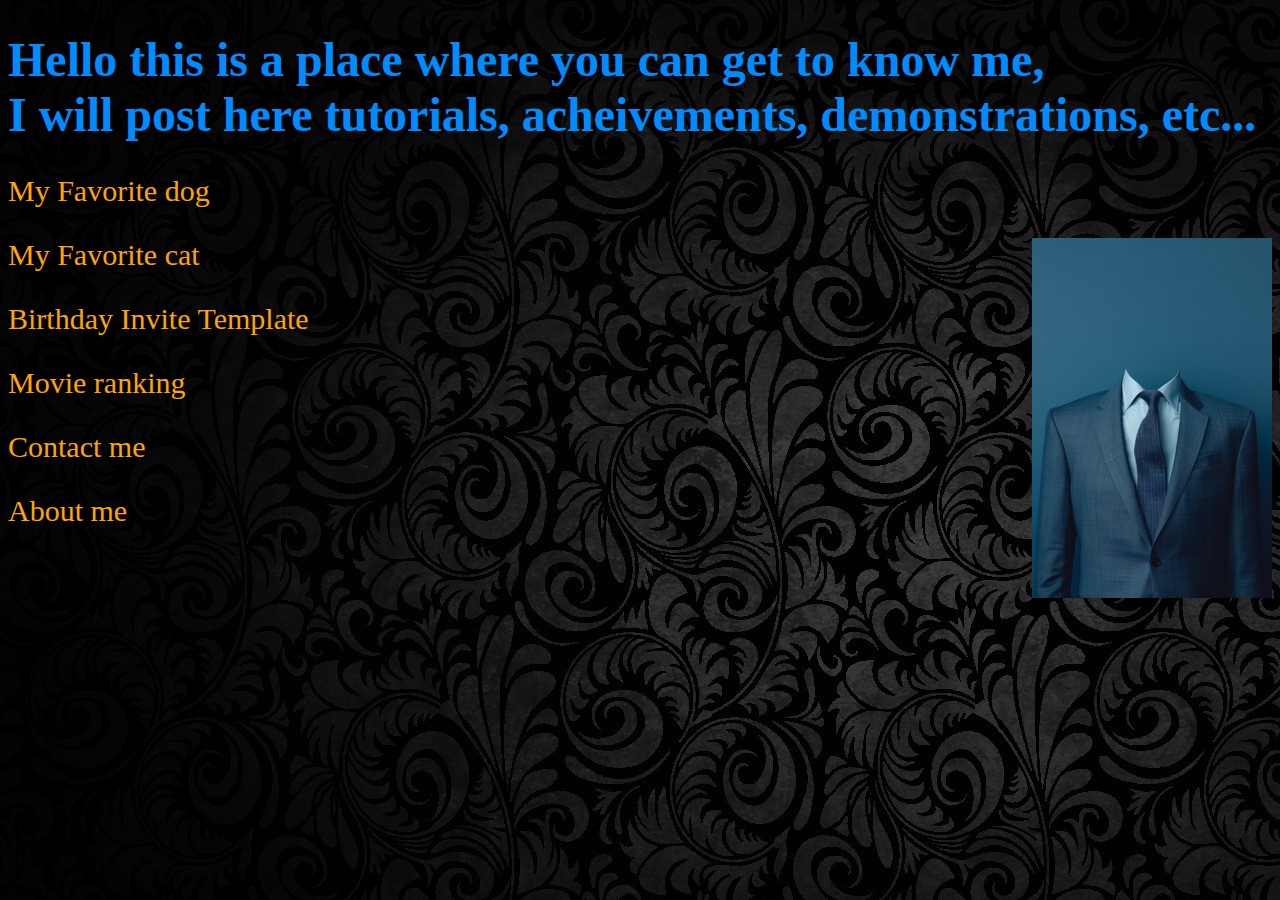
<file: index.html>
<!DOCTYPE html>
<html lang="en">
<head>
    <meta charset="UTF-8">
    <meta name="viewport" content="width=device-width, initial-scale=1.0">
    <title>Home</title>
    <link rel="stylesheet" href="./style.css"/>
</head>
<body>
    <h1>Hello this is a place where you can get to know me,<br>
    I will post here tutorials, acheivements, demonstrations, etc...</h1>
    <a id="Link1" href="dog.html"><p style="font-size: 30px;" >My Favorite dog</p></a> <img id="image" src="./assets/360_F_847869447_f0DNbyuIKkJoJMkFU45yYuo76VW50u7l.jpg"/>
    <a id="Link2" href="cat.html"><p style="font-size: 30px;" >My Favorite cat</p></a>
    <a id="Link3" href="birthday-invite.html"><p style="font-size: 30px;" >Birthday Invite Template</p></a>
    <a id="Link4" href="movie-ranking.html"><p style="font-size: 30px;" >Movie ranking</p></a>
    <a id="Link5" href="contact.html"><p style="font-size: 30px;" >Contact me</p></a>
    <a id="Link6" href="about.html"><p style="font-size: 30px;" >About me</p></a>

</body>
</html>
</file>
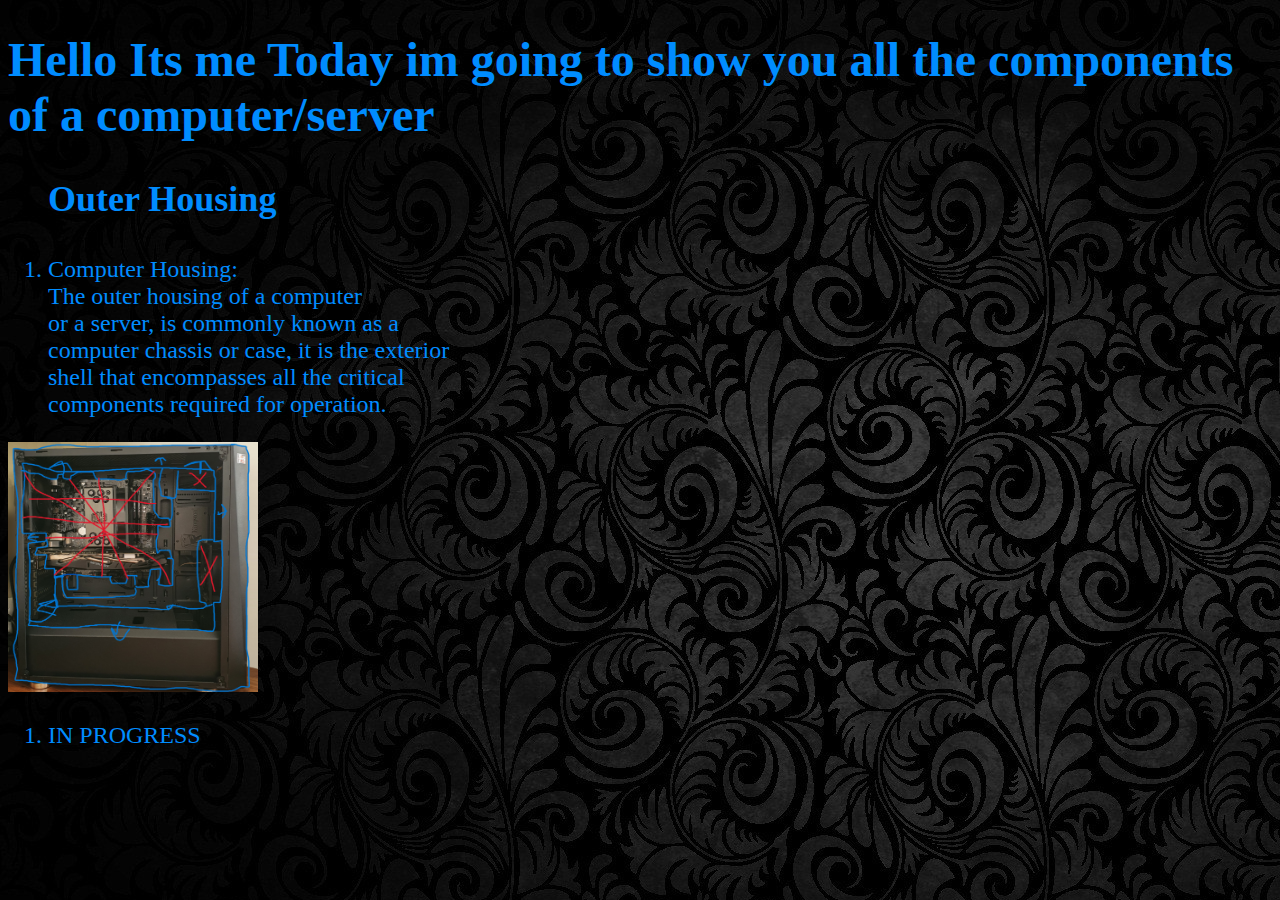
<file: A-t-c-o-c.html>
<!DOCTYPE html>
<html lang="en">
<head>
    <meta charset="UTF-8">
    <meta name="viewport" content="width=device-width, initial-scale=1.0">
    <title>All the components of a computer</title>
    <link a rel="stylesheet" href="./style.css">
</head>
<body>
    <h1>Hello Its me Today im going to show you all the components of a computer/server</h1>
    <h2><ol>Outer Housing</ol></h2>
    <p>
        <ol>
            <li>Computer Housing: <br>
                The outer housing of a computer<br>
                or a server, is commonly known as a<br> 
                computer chassis or case, it is the exterior <br>
                shell that encompasses all the critical<br>
                components required for operation.</li></ol> <div class="image-preview">
                    <img src="./assets/Gabinete99.jpg" alt="Image Preview" width="250" height="250">
                </div>
            
        </ol>
        <ol><li> IN PROGRESS</li></ol>
    </p>
</body>
</html>
</file>
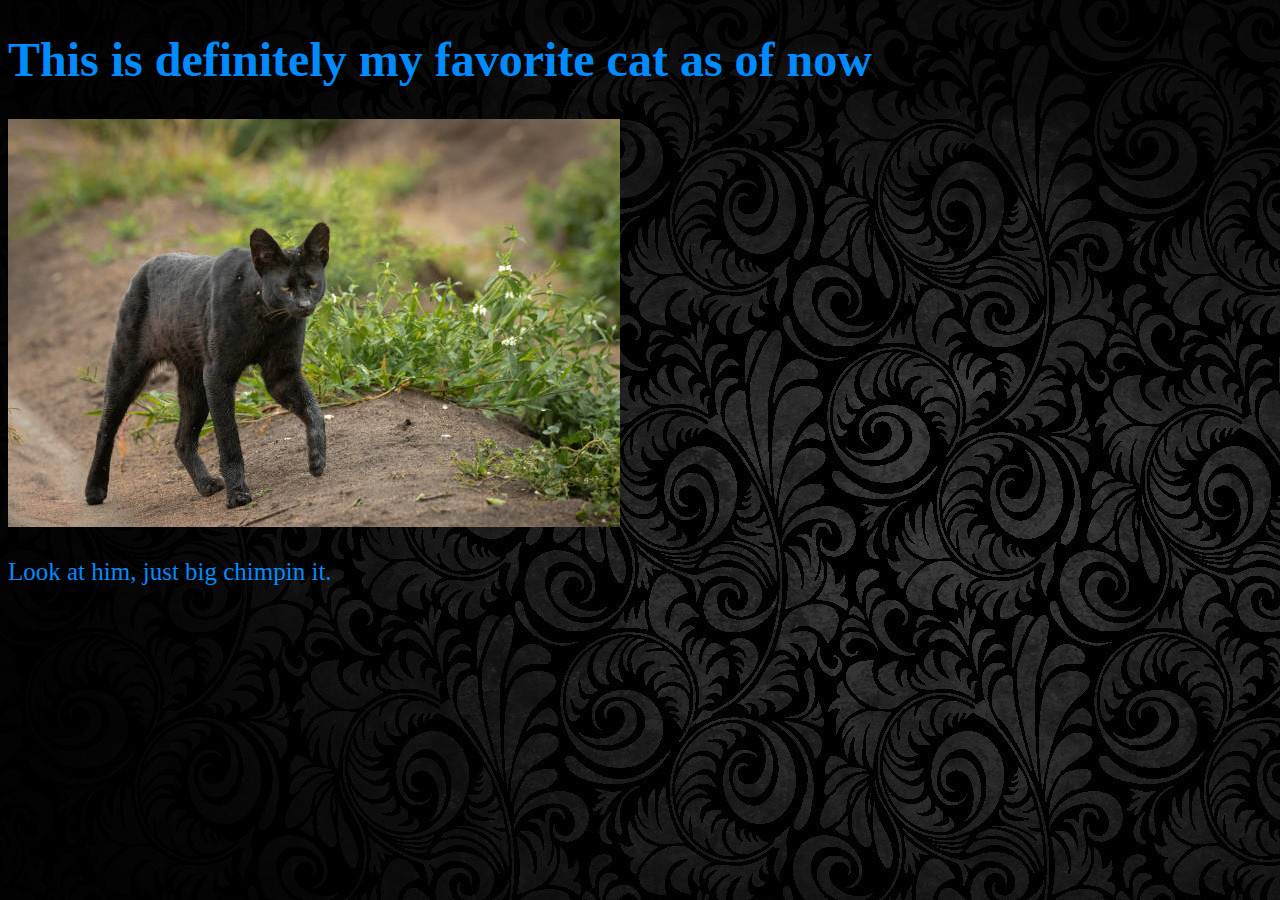
<file: cat.html>
<!DOCTYPE html>
<html lang="en">
<head>
    <meta charset="UTF-8">
    <meta name="viewport" content="width=device-width, initial-scale=1.0">
    <title>Favorite cat</title>
    <link rel="stylesheet" href="./style.css">
</head>
<body>
    <h1>This is definitely my favorite cat as of now</h1>
    <img src="./assets/istockphoto-1305170173-612x612.jpg">
    <p style="font-size: 25px;">Look at him, just big chimpin it.</p>
    <a id="home" style="font-size: 50px;" href="./index.html">Home</a>
</body>
</html>
</file>
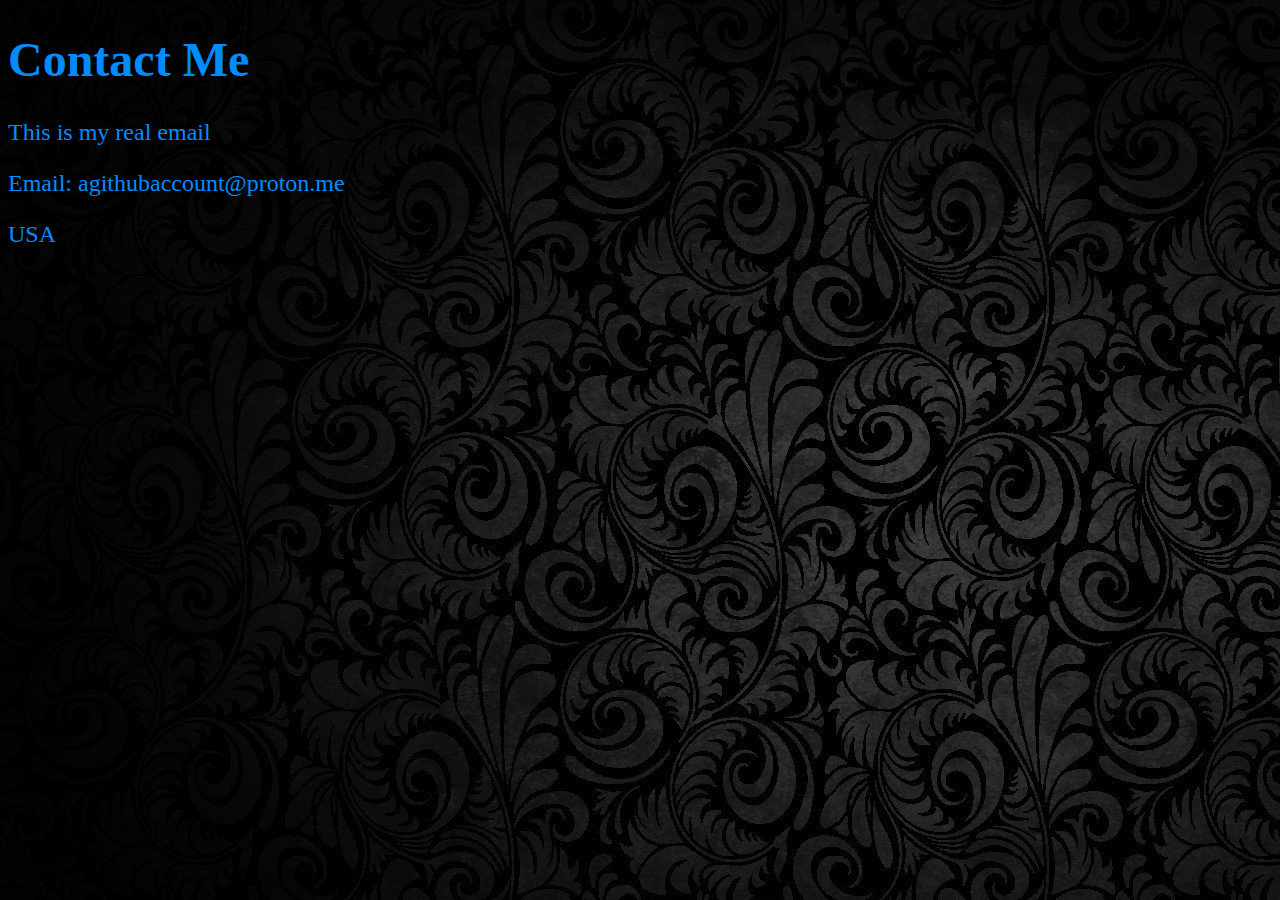
<file: contact.html>
<!DOCTYPE html>
<html lang="en">
<head>
  <meta charset="UTF-8">
  <meta name="viewport" content="width=device-width, initial-scale=1.0">
  <title>Contact</title>
  <link rel="stylesheet" href="./style.css"></a>
</head>
<body>
  <h1>Contact Me</h1>
  This is my real email
<p>Email: agithubaccount@proton.me</p>
<p>
USA <br />

<a id="home" style="font-size: 50px;" href="./index.html">Home</a>
</p>
</body>
</html>
</file>
<file: style.css>
#paragraph{color: white;}
#h1{color: white;}
body{
    background-image: url('./assets/92783.jpg');
}
/* Make all text blue */
body {
    color: rgb(0, 140, 255);  /* Sets the text color for the entire body */
    font-size: x-large;
}

/* Make all links orange */
a {
    color: orange; /* Sets color for links */
    text-decoration: none; /* Optional: Remove underline from links */
}

/* Optional: Change link color on hover for better UX */
a:hover {
    color: darkorange; /* Changes the color when hovering over the link */
}
#image{float: right;}
#PC{
    position: absolute; /* Position relative to the nearest positioned ancestor */
    top: 60px; /* Distance from the top of the container */
    left: 1650px; /* Distance from the left of the container */
    width: 200px; /* Set width or max-width */
}

.responsive-image {
    width: 300px;  /* Set a specific width */
    height: auto;  /* Maintain aspect ratio */
}

#home{
    position: absolute; /* Position relative to the nearest positioned ancestor */
    top: 60px; /* Distance from the top of the container */
    left: 1650px; /* Distance from the left of the container */
    width: 200px; /* Set width or max-width */
}
</file>
